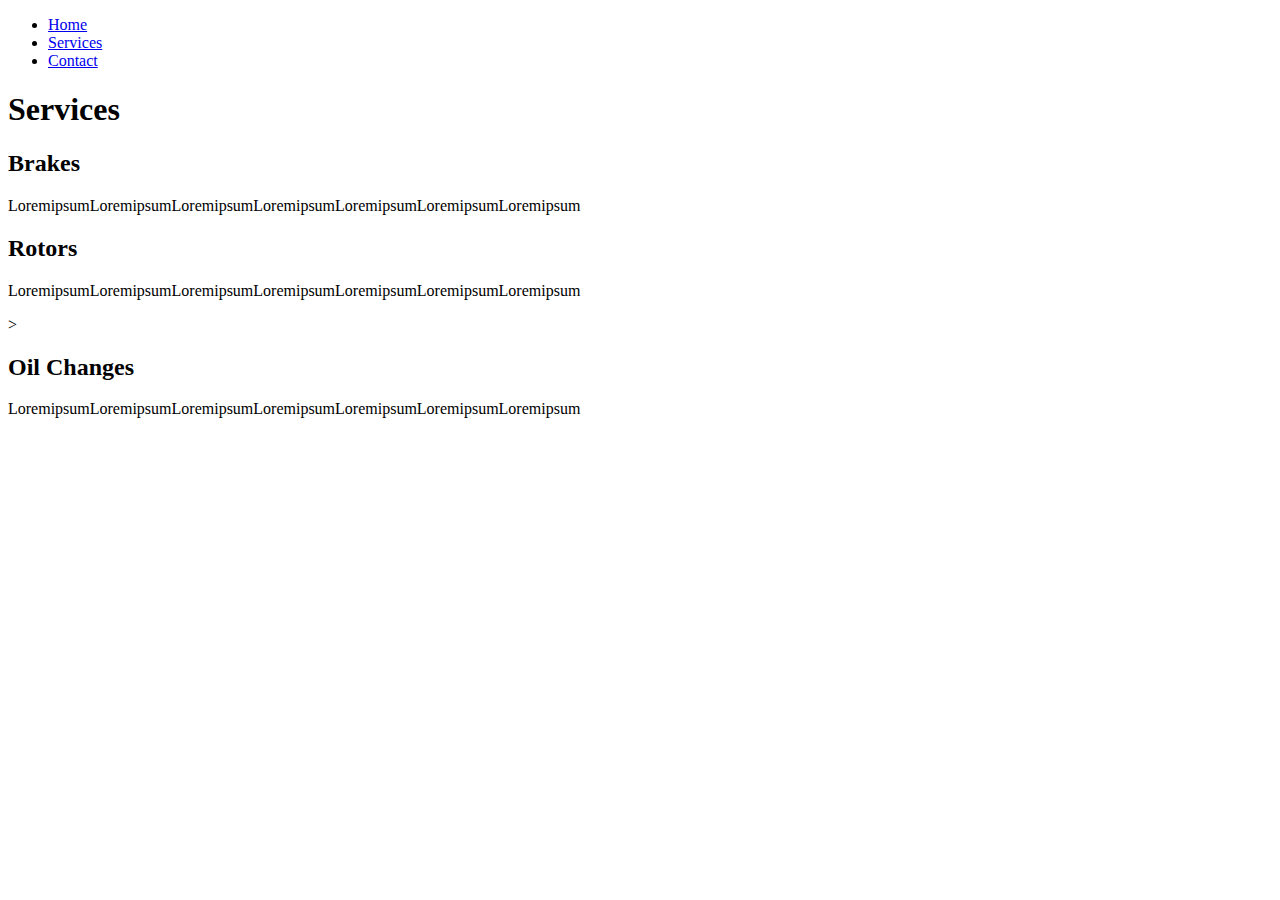
<file: services.html>
<!DOCTYPE html>
<html>
<head>
	<title>Services</title>
	<link rel="stylesheet" type="text/css" href="style.css">
	<link rel="stylesheet" href="https://stackpath.bootstrapcdn.com/bootstrap/4.5.0/css/bootstrap.min.css" integrity="sha384-9aIt2nRpC12Uk9gS9baDl411NQApFmC26EwAOH8WgZl5MYYxFfc+NcPb1dKGj7Sk" crossorigin="anonymous">
</head>
<header>
	<nav>
		<ul>
		<li><a href="index.html">Home</a></li>	
		<li><a href="#">Services</a></li>	
		<li><a href="contactus.html">Contact</a></li>	

		</ul>	
	</nav>
</header>
<body>
	<h1 class="text-center">Services</h1>
	<div class="col-md-6 col-sm-6 col-xs-6">
		<h2 >Brakes</h2>
		<p>LoremipsumLoremipsumLoremipsumLoremipsumLoremipsumLoremipsumLoremipsum</p>
	</div>
	<div class="col-md-6 col-sm-6 col-xs-6">
		<h2 >Rotors</h2>
		<p>LoremipsumLoremipsumLoremipsumLoremipsumLoremipsumLoremipsumLoremipsum</p>
	</div>
	<div class="col-md-6 col-sm-6 col-xs-6">>
		<h2>Oil Changes</h2>
		<p>LoremipsumLoremipsumLoremipsumLoremipsumLoremipsumLoremipsumLoremipsum</p>
	</div>

</body>
</html>
</file>
<file: style.css>
<!-- CSS only -->
<link rel="stylesheet" href="https://stackpath.bootstrapcdn.com/bootstrap/4.5.0/css/bootstrap.min.css" integrity="sha384-9aIt2nRpC12Uk9gS9baDl411NQApFmC26EwAOH8WgZl5MYYxFfc+NcPb1dKGj7Sk" crossorigin="anonymous">
</file>
